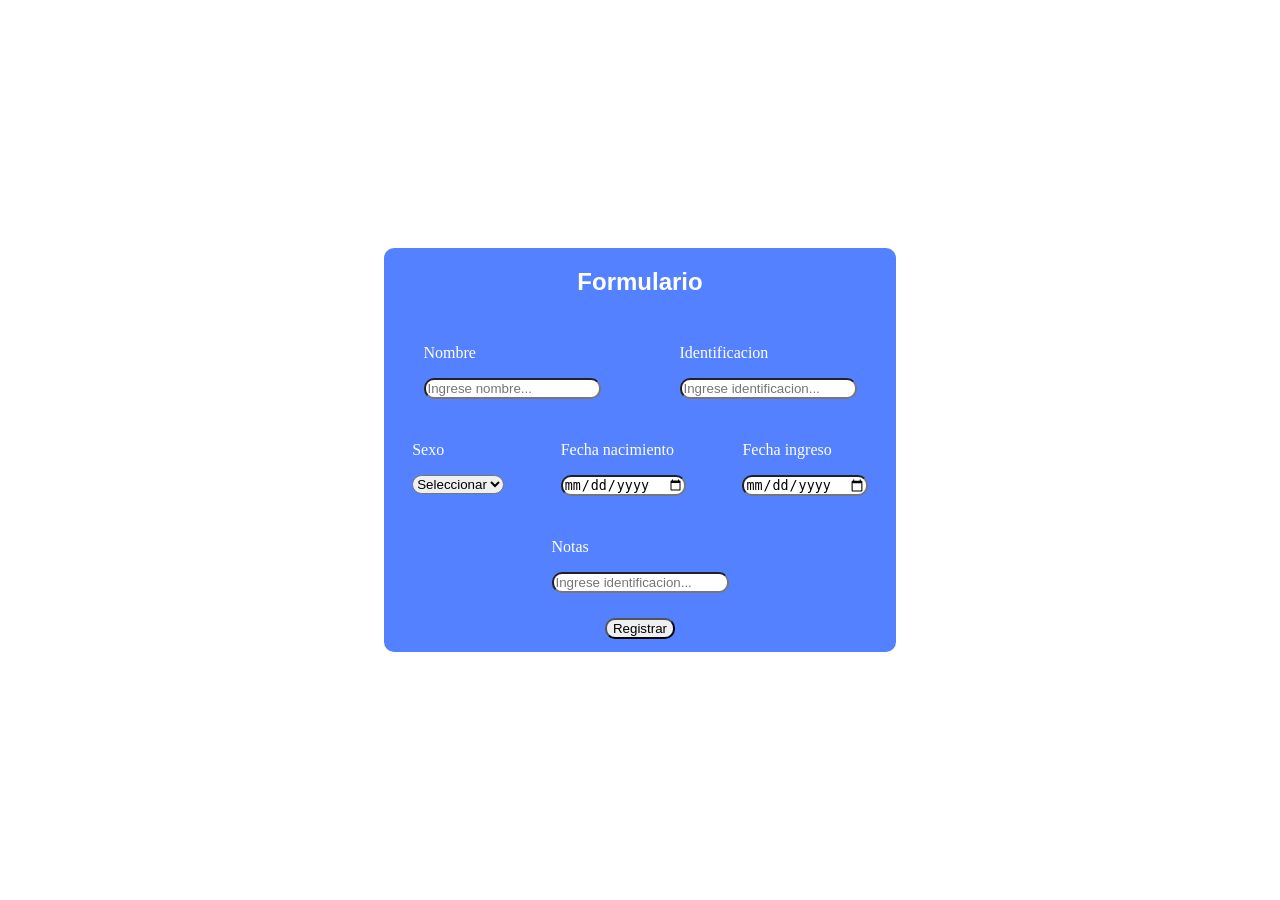
<file: Registrar/index.html>
<!DOCTYPE html>
<html lang="en">
<head>
    <meta charset="UTF-8">
    <meta name="viewport" content="width=device-width, initial-scale=1.0">
    <title>Registrar</title>
    <link rel="stylesheet" href="styles.css">
</head>
<body>
    <main id="contenedorPrincipal">
        <section id="formulario">
            <header>
                <h2>Formulario</h2>
            </header>
            <form>
                <div>
                    <p>Nombre</p>
                    <input id="nombre" class="entrada" type="text" placeholder="Ingrese nombre...">
                </div>
                <div>
                    <p>Identificacion</p>
                    <input id="identificacion" class="entrada" type="text" placeholder="Ingrese identificacion...">
                </div>
                <div>
                    <p>Sexo</p>
                    <select class="entrada" id="sexo">
                        <option value="-1" selected>Seleccionar</option>
                        <option value="masculino">Masculino</option>
                        <option value="femenino">Femenino</option>
                    </select>
                </div>
                <div>
                    <p>Fecha nacimiento</p>
                    <input id="fechaNacimiento" class="entrada" type="date" placeholder="Ingrese identificacion...">
                </div>
                <div>
                    <p>Fecha ingreso</p>
                    <input id="fechaIngreso" class="entrada" type="date" placeholder="Ingrese identificacion...">
                </div>
                <div>
                    <p>Notas</p>
                    <input id="notas" class="entrada" type="text" placeholder="Ingrese identificacion...">
                </div>
            </form>
            <div>
                <button onclick="registrar()" class="entrada">Registrar</button>
            </div>
        </section>

    <script src="script.js"></script>
</body>
</html>
</file>
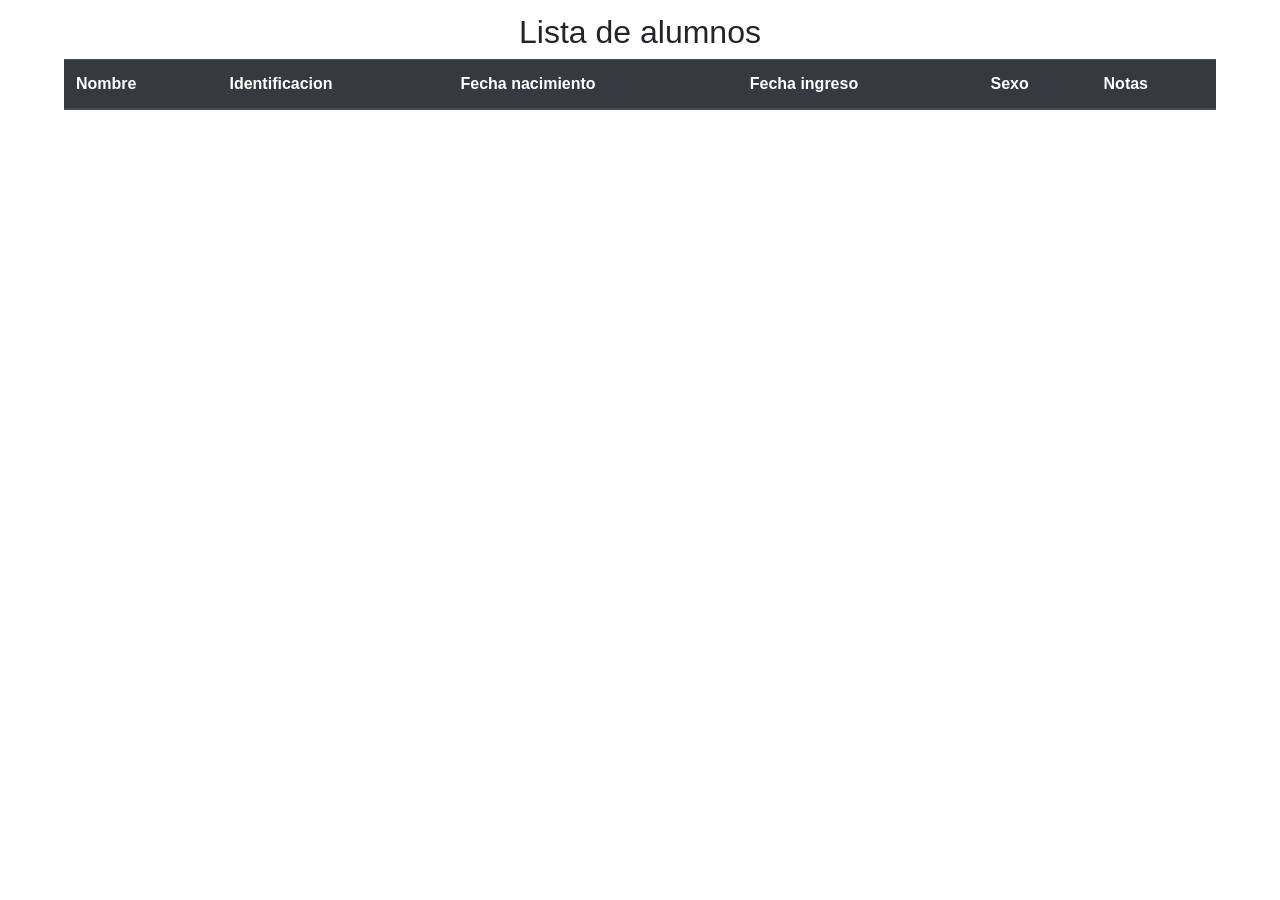
<file: Ver/index.html>
<!DOCTYPE html>
<html lang="es">
<head>
  <meta charset="UTF-8">
  <meta name="viewport" content="width=device-width, initial-scale=1.0">
  <title>Tabla con datos JSON</title>
  <link rel="stylesheet" href="styles.css">
  <link rel="stylesheet" href="https://cdn.jsdelivr.net/npm/bootstrap@4.4.1/dist/css/bootstrap.min.css" integrity="sha384-Vkoo8x4CGsO3+Hhxv8T/Q5PaXtkKtu6ug5TOeNV6gBiFeWPGFN9MuhOf23Q9Ifjh" crossorigin="anonymous">
</head>
<body>
  <div id="contenedorPrincipal">
    <section id="seccionDatos">
      <h2 style="text-align: center;">Lista de alumnos</h2>
      <table class="table" id="tablaDatos">
        <thead class="thead-dark">
          <tr>
            <th>Nombre</th>
            <th>Identificacion</th>
            <th>Fecha nacimiento</th>
            <th>Fecha ingreso</th>
            <th>Sexo</th>
            <th>Notas</th>
          </tr>
        </thead>
        <tbody id="cuerpoTabla">
        </tbody>
      </table>
    </section>
  </div>

  <script src="script.js"></script>

</body>
</html>
</file>
<file: Registrar/styles.css>
body{
    margin: 0px;
}

#contenedorPrincipal{
    display: flex;
    justify-content: center;
    align-items: center;
    height: 100vh;
}


#formulario{
    display: flex;
    flex-direction: column;
    align-items: center;
    width: 40%;
    background: rgb(84, 129, 255);
    border-radius: 10px;
}

h2{
    color: white;
    font-family: 'Lucida Sans', 'Lucida Sans Regular', 'Lucida Grande', 'Lucida Sans Unicode', Geneva, Verdana, sans-serif;
}

p{
    color: white;
}

form{
    display: flex;
    flex-wrap: wrap;
    justify-content: space-around;
}

div{
    margin: 1vw;
}


.entrada{
    border-radius: 10px;
}

button{
    cursor: pointer;
}

button:hover{
    background: rgb(47, 103, 255);
    color: white;
}
</file>
<file: Ver/styles.css>
#contenedorPrincipal{
    display: flex;
    flex-direction: column;
    align-items: center;
    padding-top: 1%;
}

#seccionDatos{
    width: 90%;
}
</file>
